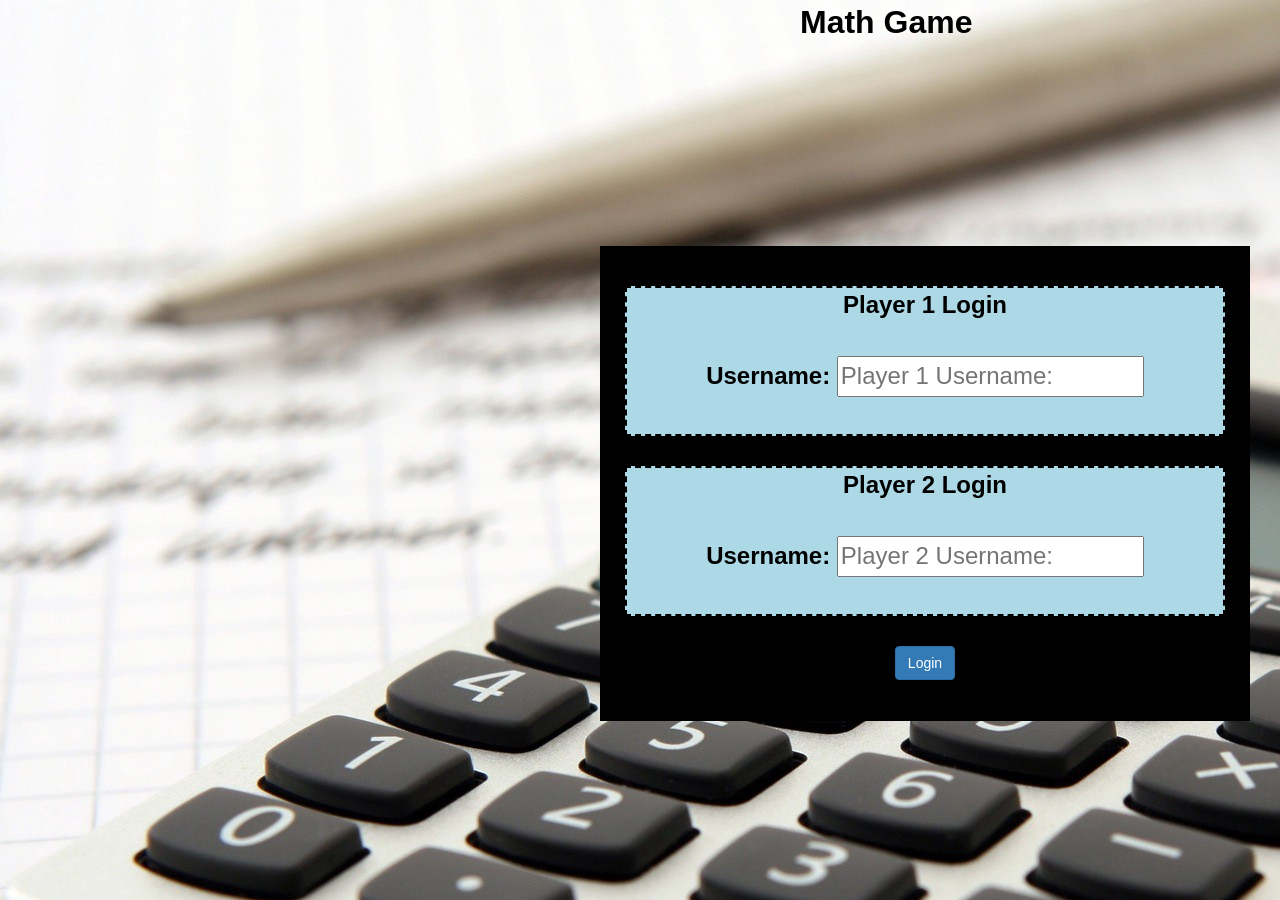
<file: index.html>
<!DOCTYPE html>
	<html>
		<head>
			<title>hi</title>
			<link rel="stylesheet" href="style.css">
			<meta name="viewport" content="width=device-width, initial-scale=1">
<link rel="stylesheet" href="https://maxcdn.bootstrapcdn.com/bootstrap/3.4.0/css/bootstrap.min.css">
<script src="https://ajax.googleapis.com/ajax/libs/jquery/3.4.1/jquery.min.js"></script>
<script src="https://maxcdn.bootstrapcdn.com/bootstrap/3.4.0/js/bootstrap.min.js"></script>
		</head>
		<body>
			<b id="b"> Math Game</b>
			<center>
				<br>
				<br>
				<div class="div1">
					<b>Player 1 Login</b>
					<br>
					<br>
					<label>Username:</label>
					<input type="text" placeholder="Player 1 Username:" id="input1">
					<br>
				</div>
				<br>
				<div class="div2">
					<b>Player 2 Login</b>
					<br>
					<br>
					<label>Username:</label>
					<input type="text" placeholder="Player 2 Username:" id="input2">
					<br>
				</div>
				<br>
				<button onclick="Login()" class="btn btn-primary">Login</button>
			</center>
			<script src="login_screen.js"></script>
		</body>
	</html>
</file>
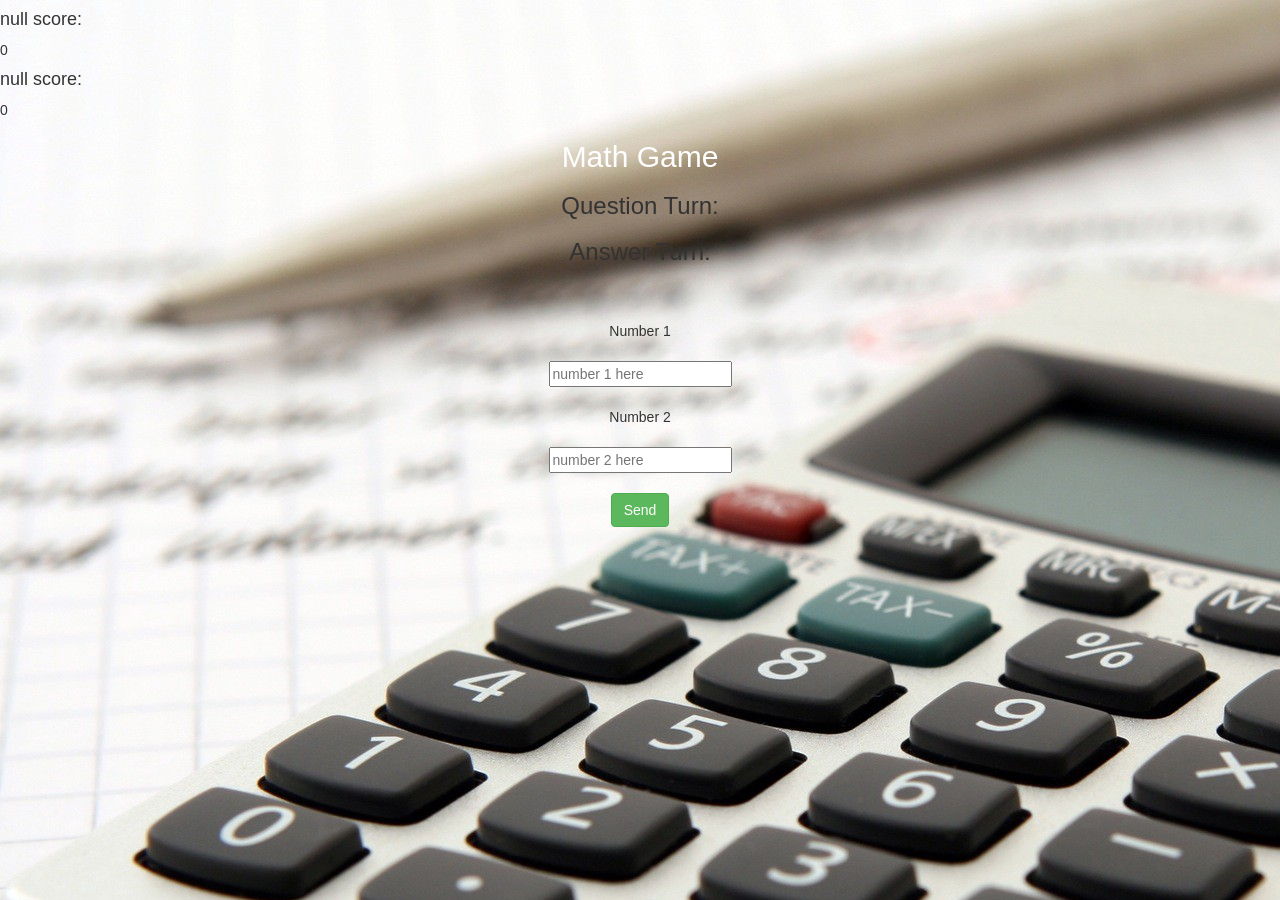
<file: game_page.html>
<!DOCTYPE html>
    <html>
        <head>
            <title>hi</title>
            <meta name="viewport" content="width=device-width, initial-scale=1">
<link rel="stylesheet" href="https://maxcdn.bootstrapcdn.com/bootstrap/3.4.0/css/bootstrap.min.css">
<script src="https://ajax.googleapis.com/ajax/libs/jquery/3.4.1/jquery.min.js"></script>
<script src="https://maxcdn.bootstrapcdn.com/bootstrap/3.4.0/js/bootstrap.min.js"></script>
<link rel="stylesheet" href="gamepage.css">
        </head>
        <body>
            <h4 id="player1_name"></h4><span id="player1_score"></span>
            <h4 id="player2_name"></h4><span id="player2_score"></span>
            <div class="container">
                <center>
                    <h2 style="color: white;">Math Game</h2>
                    <h3>Question Turn:</h3><span id="player1_name_output"></span>
                    <h3>Answer Turn:</h3><span id="player2_name_output"></span>
                    <br>
                    <div id="output">
                        
                    </div>
                    <br>
                    <div>
                        Number 1
                    </div>
                    <br>
                    <input id="number1" placeholder="number 1 here">
                    <br>
                    <br>
                    <div>
                        Number 2
                    </div>
                    <br>
                    <input id="number2" placeholder="number 2 here">
                    <br>
                    <br>
                    <button class="btn btn-success" onclick="send()">Send</button>
                </center>
            </div>
            <script src="game_page.js"></script>
        </body>
    </html>
</file>
<file: style.css>
#b {
	color: black;
	font-size: xx-large;
	margin-left: 800px;
	font-family: 'Gill Sans', 'Gill Sans MT', Calibri, 'Trebuchet MS', sans-serif;
}
.div1, .div2 {
	background-color: lightblue;
	color: black;
	font-size: x-large;
	width: 600px;
	border-width: 2px;
	border-color: black;
	border-style: dashed;
	margin-bottom: 10px;
	height: 150px;
}
center {
	margin-top: 200px;
	background-color: black;
	width: 650px;
	margin-left: 600px;
	height: 475px;
}
body {
	background-image: url('calculator.jpeg');
}
</file>
<file: gamepage.css>
body {
    background-image: url('calculator.jpeg');
}
.output {
    background-color: black;
}
#player1_name_output, #player2_name_output {
    font-size: large;
}
</file>
